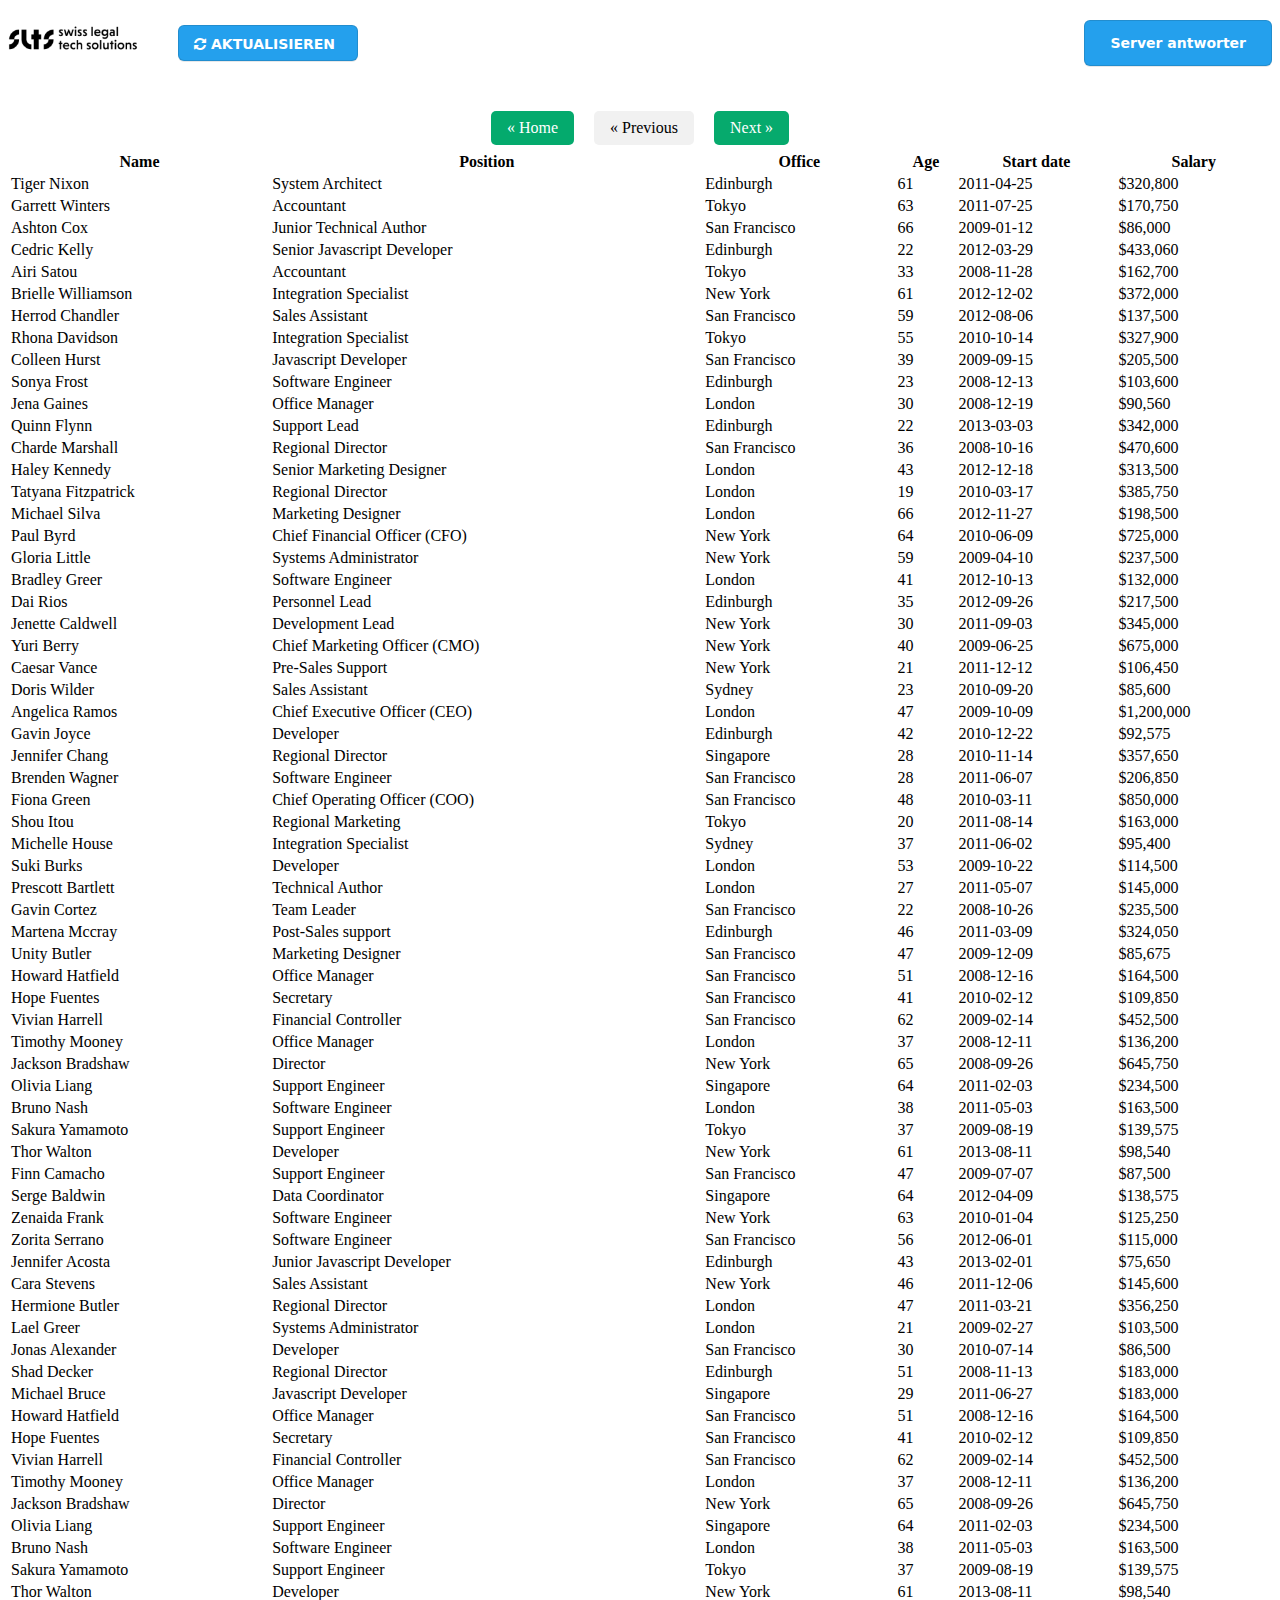
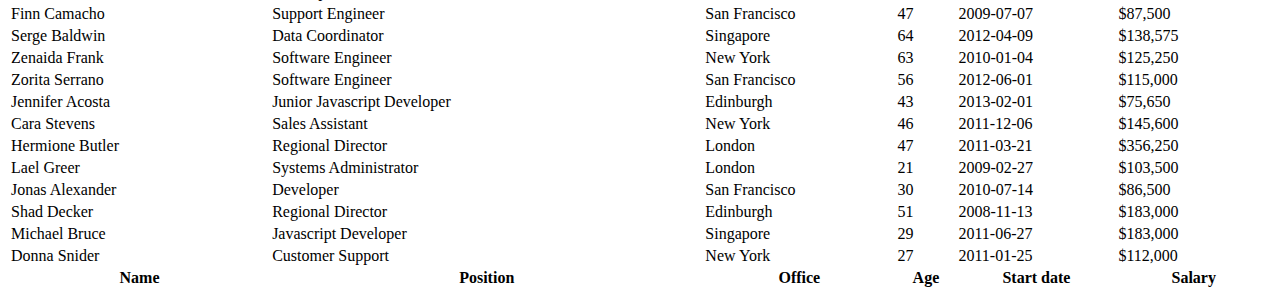
<file: github/index.html>
<!DOCTYPE html>

<html>

<head>
    <link rel="stylesheet" href="index.css">
    <link rel="stylesheet" href="https://cdnjs.cloudflare.com/ajax/libs/font-awesome/4.7.0/css/font-awesome.min.css">
  
    <link rel="stylesheet" href="https://cdn.datatables.net/1.13.2/css/jquery.dataTables.min.css">
<script src="https://code.jquery.com/jquery-3.5.1.js"> </script>
<script src="https://cdn.datatables.net/1.13.2/js/jquery.dataTables.min.js"> </script>

<script>
$(document).ready(function () {
    var table = $('#example').DataTable();

    $('#example tbody').on('click', 'tr', function () {
        var data = table.row(this).data();
        alert('You clicked on ' + data[0] + "'s row");
    });
});
</script>

    <title> Summery of ptocurement process </title>
</head>
<body>
    <div class="flex-container">
      <div class="flex">
        <div class="logo">
          <img src="Logo_SLTS_200bw.png"" width="130"/>
          </div>
          <div>
            <button class="button-1"> <i class="fa fa-refresh"> </i>AKTUALISIEREN</button>
            </div>
      </div>
      <div>
        <button class="button-3" role="button">Server antworter</button>
          
      </div> 
           
        </div>
        <div class="next-previous">
          <a href="#" class="home">&laquo; Home</a>
          <a href="#" class="previous">&laquo; Previous</a>
          <a href="#" class="next">Next &raquo;</a>
          
          </div>

          <table id="example" class="display" style="width:100%">
            <thead>
                <tr>
                    <th>Name</th>
                    <th>Position</th>
                    <th>Office</th>
                    <th>Age</th>
                    <th>Start date</th>
                    <th>Salary</th>
                </tr>
            </thead>
            <tbody>
                <tr>
                    <td>Tiger Nixon</td>
                    <td>System Architect</td>
                    <td>Edinburgh</td>
                    <td>61</td>
                    <td>2011-04-25</td>
                    <td>$320,800</td>
                </tr>
                <tr>
                    <td>Garrett Winters</td>
                    <td>Accountant</td>
                    <td>Tokyo</td>
                    <td>63</td>
                    <td>2011-07-25</td>
                    <td>$170,750</td>
                </tr>
                <tr>
                    <td>Ashton Cox</td>
                    <td>Junior Technical Author</td>
                    <td>San Francisco</td>
                    <td>66</td>
                    <td>2009-01-12</td>
                    <td>$86,000</td>
                </tr>
                <tr>
                    <td>Cedric Kelly</td>
                    <td>Senior Javascript Developer</td>
                    <td>Edinburgh</td>
                    <td>22</td>
                    <td>2012-03-29</td>
                    <td>$433,060</td>
                </tr>
                <tr>
                    <td>Airi Satou</td>
                    <td>Accountant</td>
                    <td>Tokyo</td>
                    <td>33</td>
                    <td>2008-11-28</td>
                    <td>$162,700</td>
                </tr>
                <tr>
                    <td>Brielle Williamson</td>
                    <td>Integration Specialist</td>
                    <td>New York</td>
                    <td>61</td>
                    <td>2012-12-02</td>
                    <td>$372,000</td>
                </tr>
                <tr>
                    <td>Herrod Chandler</td>
                    <td>Sales Assistant</td>
                    <td>San Francisco</td>
                    <td>59</td>
                    <td>2012-08-06</td>
                    <td>$137,500</td>
                </tr>
                <tr>
                    <td>Rhona Davidson</td>
                    <td>Integration Specialist</td>
                    <td>Tokyo</td>
                    <td>55</td>
                    <td>2010-10-14</td>
                    <td>$327,900</td>
                </tr>
                <tr>
                    <td>Colleen Hurst</td>
                    <td>Javascript Developer</td>
                    <td>San Francisco</td>
                    <td>39</td>
                    <td>2009-09-15</td>
                    <td>$205,500</td>
                </tr>
                <tr>
                    <td>Sonya Frost</td>
                    <td>Software Engineer</td>
                    <td>Edinburgh</td>
                    <td>23</td>
                    <td>2008-12-13</td>
                    <td>$103,600</td>
                </tr>
                <tr>
                    <td>Jena Gaines</td>
                    <td>Office Manager</td>
                    <td>London</td>
                    <td>30</td>
                    <td>2008-12-19</td>
                    <td>$90,560</td>
                </tr>
                <tr>
                    <td>Quinn Flynn</td>
                    <td>Support Lead</td>
                    <td>Edinburgh</td>
                    <td>22</td>
                    <td>2013-03-03</td>
                    <td>$342,000</td>
                </tr>
                <tr>
                    <td>Charde Marshall</td>
                    <td>Regional Director</td>
                    <td>San Francisco</td>
                    <td>36</td>
                    <td>2008-10-16</td>
                    <td>$470,600</td>
                </tr>
                <tr>
                    <td>Haley Kennedy</td>
                    <td>Senior Marketing Designer</td>
                    <td>London</td>
                    <td>43</td>
                    <td>2012-12-18</td>
                    <td>$313,500</td>
                </tr>
                <tr>
                    <td>Tatyana Fitzpatrick</td>
                    <td>Regional Director</td>
                    <td>London</td>
                    <td>19</td>
                    <td>2010-03-17</td>
                    <td>$385,750</td>
                </tr>
                <tr>
                    <td>Michael Silva</td>
                    <td>Marketing Designer</td>
                    <td>London</td>
                    <td>66</td>
                    <td>2012-11-27</td>
                    <td>$198,500</td>
                </tr>
                <tr>
                    <td>Paul Byrd</td>
                    <td>Chief Financial Officer (CFO)</td>
                    <td>New York</td>
                    <td>64</td>
                    <td>2010-06-09</td>
                    <td>$725,000</td>
                </tr>
                <tr>
                    <td>Gloria Little</td>
                    <td>Systems Administrator</td>
                    <td>New York</td>
                    <td>59</td>
                    <td>2009-04-10</td>
                    <td>$237,500</td>
                </tr>
                <tr>
                    <td>Bradley Greer</td>
                    <td>Software Engineer</td>
                    <td>London</td>
                    <td>41</td>
                    <td>2012-10-13</td>
                    <td>$132,000</td>
                </tr>
                <tr>
                    <td>Dai Rios</td>
                    <td>Personnel Lead</td>
                    <td>Edinburgh</td>
                    <td>35</td>
                    <td>2012-09-26</td>
                    <td>$217,500</td>
                </tr>
                <tr>
                    <td>Jenette Caldwell</td>
                    <td>Development Lead</td>
                    <td>New York</td>
                    <td>30</td>
                    <td>2011-09-03</td>
                    <td>$345,000</td>
                </tr>
                <tr>
                    <td>Yuri Berry</td>
                    <td>Chief Marketing Officer (CMO)</td>
                    <td>New York</td>
                    <td>40</td>
                    <td>2009-06-25</td>
                    <td>$675,000</td>
                </tr>
                <tr>
                    <td>Caesar Vance</td>
                    <td>Pre-Sales Support</td>
                    <td>New York</td>
                    <td>21</td>
                    <td>2011-12-12</td>
                    <td>$106,450</td>
                </tr>
                <tr>
                    <td>Doris Wilder</td>
                    <td>Sales Assistant</td>
                    <td>Sydney</td>
                    <td>23</td>
                    <td>2010-09-20</td>
                    <td>$85,600</td>
                </tr>
                <tr>
                    <td>Angelica Ramos</td>
                    <td>Chief Executive Officer (CEO)</td>
                    <td>London</td>
                    <td>47</td>
                    <td>2009-10-09</td>
                    <td>$1,200,000</td>
                </tr>
                <tr>
                    <td>Gavin Joyce</td>
                    <td>Developer</td>
                    <td>Edinburgh</td>
                    <td>42</td>
                    <td>2010-12-22</td>
                    <td>$92,575</td>
                </tr>
                <tr>
                    <td>Jennifer Chang</td>
                    <td>Regional Director</td>
                    <td>Singapore</td>
                    <td>28</td>
                    <td>2010-11-14</td>
                    <td>$357,650</td>
                </tr>
                <tr>
                    <td>Brenden Wagner</td>
                    <td>Software Engineer</td>
                    <td>San Francisco</td>
                    <td>28</td>
                    <td>2011-06-07</td>
                    <td>$206,850</td>
                </tr>
                <tr>
                    <td>Fiona Green</td>
                    <td>Chief Operating Officer (COO)</td>
                    <td>San Francisco</td>
                    <td>48</td>
                    <td>2010-03-11</td>
                    <td>$850,000</td>
                </tr>
                <tr>
                    <td>Shou Itou</td>
                    <td>Regional Marketing</td>
                    <td>Tokyo</td>
                    <td>20</td>
                    <td>2011-08-14</td>
                    <td>$163,000</td>
                </tr>
                <tr>
                    <td>Michelle House</td>
                    <td>Integration Specialist</td>
                    <td>Sydney</td>
                    <td>37</td>
                    <td>2011-06-02</td>
                    <td>$95,400</td>
                </tr>
                <tr>
                    <td>Suki Burks</td>
                    <td>Developer</td>
                    <td>London</td>
                    <td>53</td>
                    <td>2009-10-22</td>
                    <td>$114,500</td>
                </tr>
                <tr>
                    <td>Prescott Bartlett</td>
                    <td>Technical Author</td>
                    <td>London</td>
                    <td>27</td>
                    <td>2011-05-07</td>
                    <td>$145,000</td>
                </tr>
                <tr>
                    <td>Gavin Cortez</td>
                    <td>Team Leader</td>
                    <td>San Francisco</td>
                    <td>22</td>
                    <td>2008-10-26</td>
                    <td>$235,500</td>
                </tr>
                <tr>
                    <td>Martena Mccray</td>
                    <td>Post-Sales support</td>
                    <td>Edinburgh</td>
                    <td>46</td>
                    <td>2011-03-09</td>
                    <td>$324,050</td>
                </tr>
                <tr>
                    <td>Unity Butler</td>
                    <td>Marketing Designer</td>
                    <td>San Francisco</td>
                    <td>47</td>
                    <td>2009-12-09</td>
                    <td>$85,675</td>
                </tr>
                <tr>
                    <td>Howard Hatfield</td>
                    <td>Office Manager</td>
                    <td>San Francisco</td>
                    <td>51</td>
                    <td>2008-12-16</td>
                    <td>$164,500</td>
                </tr>
                <tr>
                    <td>Hope Fuentes</td>
                    <td>Secretary</td>
                    <td>San Francisco</td>
                    <td>41</td>
                    <td>2010-02-12</td>
                    <td>$109,850</td>
                </tr>
                <tr>
                    <td>Vivian Harrell</td>
                    <td>Financial Controller</td>
                    <td>San Francisco</td>
                    <td>62</td>
                    <td>2009-02-14</td>
                    <td>$452,500</td>
                </tr>
                <tr>
                    <td>Timothy Mooney</td>
                    <td>Office Manager</td>
                    <td>London</td>
                    <td>37</td>
                    <td>2008-12-11</td>
                    <td>$136,200</td>
                </tr>
                <tr>
                    <td>Jackson Bradshaw</td>
                    <td>Director</td>
                    <td>New York</td>
                    <td>65</td>
                    <td>2008-09-26</td>
                    <td>$645,750</td>
                </tr>
                <tr>
                    <td>Olivia Liang</td>
                    <td>Support Engineer</td>
                    <td>Singapore</td>
                    <td>64</td>
                    <td>2011-02-03</td>
                    <td>$234,500</td>
                </tr>
                <tr>
                    <td>Bruno Nash</td>
                    <td>Software Engineer</td>
                    <td>London</td>
                    <td>38</td>
                    <td>2011-05-03</td>
                    <td>$163,500</td>
                </tr>
                <tr>
                    <td>Sakura Yamamoto</td>
                    <td>Support Engineer</td>
                    <td>Tokyo</td>
                    <td>37</td>
                    <td>2009-08-19</td>
                    <td>$139,575</td>
                </tr>
                <tr>
                    <td>Thor Walton</td>
                    <td>Developer</td>
                    <td>New York</td>
                    <td>61</td>
                    <td>2013-08-11</td>
                    <td>$98,540</td>
                </tr>
                <tr>
                    <td>Finn Camacho</td>
                    <td>Support Engineer</td>
                    <td>San Francisco</td>
                    <td>47</td>
                    <td>2009-07-07</td>
                    <td>$87,500</td>
                </tr>
                <tr>
                    <td>Serge Baldwin</td>
                    <td>Data Coordinator</td>
                    <td>Singapore</td>
                    <td>64</td>
                    <td>2012-04-09</td>
                    <td>$138,575</td>
                </tr>
                <tr>
                    <td>Zenaida Frank</td>
                    <td>Software Engineer</td>
                    <td>New York</td>
                    <td>63</td>
                    <td>2010-01-04</td>
                    <td>$125,250</td>
                </tr>
                <tr>
                    <td>Zorita Serrano</td>
                    <td>Software Engineer</td>
                    <td>San Francisco</td>
                    <td>56</td>
                    <td>2012-06-01</td>
                    <td>$115,000</td>
                </tr>
                <tr>
                    <td>Jennifer Acosta</td>
                    <td>Junior Javascript Developer</td>
                    <td>Edinburgh</td>
                    <td>43</td>
                    <td>2013-02-01</td>
                    <td>$75,650</td>
                </tr>
                <tr>
                    <td>Cara Stevens</td>
                    <td>Sales Assistant</td>
                    <td>New York</td>
                    <td>46</td>
                    <td>2011-12-06</td>
                    <td>$145,600</td>
                </tr>
                <tr>
                    <td>Hermione Butler</td>
                    <td>Regional Director</td>
                    <td>London</td>
                    <td>47</td>
                    <td>2011-03-21</td>
                    <td>$356,250</td>
                </tr>
                <tr>
                    <td>Lael Greer</td>
                    <td>Systems Administrator</td>
                    <td>London</td>
                    <td>21</td>
                    <td>2009-02-27</td>
                    <td>$103,500</td>
                </tr>
                <tr>
                    <td>Jonas Alexander</td>
                    <td>Developer</td>
                    <td>San Francisco</td>
                    <td>30</td>
                    <td>2010-07-14</td>
                    <td>$86,500</td>
                </tr>
                <tr>
                    <td>Shad Decker</td>
                    <td>Regional Director</td>
                    <td>Edinburgh</td>
                    <td>51</td>
                    <td>2008-11-13</td>
                    <td>$183,000</td>
                </tr>
                <tr>
                    <td>Michael Bruce</td>
                    <td>Javascript Developer</td>
                    <td>Singapore</td>
                    <td>29</td>
                    <td>2011-06-27</td>
                    <td>$183,000</td>
                </tr>

                <tr>
                  <td>Howard Hatfield</td>
                  <td>Office Manager</td>
                  <td>San Francisco</td>
                  <td>51</td>
                  <td>2008-12-16</td>
                  <td>$164,500</td>
              </tr>
              <tr>
                  <td>Hope Fuentes</td>
                  <td>Secretary</td>
                  <td>San Francisco</td>
                  <td>41</td>
                  <td>2010-02-12</td>
                  <td>$109,850</td>
              </tr>
              <tr>
                  <td>Vivian Harrell</td>
                  <td>Financial Controller</td>
                  <td>San Francisco</td>
                  <td>62</td>
                  <td>2009-02-14</td>
                  <td>$452,500</td>
              </tr>
              <tr>
                  <td>Timothy Mooney</td>
                  <td>Office Manager</td>
                  <td>London</td>
                  <td>37</td>
                  <td>2008-12-11</td>
                  <td>$136,200</td>
              </tr>
              <tr>
                  <td>Jackson Bradshaw</td>
                  <td>Director</td>
                  <td>New York</td>
                  <td>65</td>
                  <td>2008-09-26</td>
                  <td>$645,750</td>
              </tr>
              <tr>
                  <td>Olivia Liang</td>
                  <td>Support Engineer</td>
                  <td>Singapore</td>
                  <td>64</td>
                  <td>2011-02-03</td>
                  <td>$234,500</td>
              </tr>
              <tr>
                  <td>Bruno Nash</td>
                  <td>Software Engineer</td>
                  <td>London</td>
                  <td>38</td>
                  <td>2011-05-03</td>
                  <td>$163,500</td>
              </tr>
              <tr>
                  <td>Sakura Yamamoto</td>
                  <td>Support Engineer</td>
                  <td>Tokyo</td>
                  <td>37</td>
                  <td>2009-08-19</td>
                  <td>$139,575</td>
              </tr>
              <tr>
                  <td>Thor Walton</td>
                  <td>Developer</td>
                  <td>New York</td>
                  <td>61</td>
                  <td>2013-08-11</td>
                  <td>$98,540</td>
              </tr>
              <tr>
                  <td>Finn Camacho</td>
                  <td>Support Engineer</td>
                  <td>San Francisco</td>
                  <td>47</td>
                  <td>2009-07-07</td>
                  <td>$87,500</td>
              </tr>
              <tr>
                  <td>Serge Baldwin</td>
                  <td>Data Coordinator</td>
                  <td>Singapore</td>
                  <td>64</td>
                  <td>2012-04-09</td>
                  <td>$138,575</td>
              </tr>
              <tr>
                  <td>Zenaida Frank</td>
                  <td>Software Engineer</td>
                  <td>New York</td>
                  <td>63</td>
                  <td>2010-01-04</td>
                  <td>$125,250</td>
              </tr>
              <tr>
                  <td>Zorita Serrano</td>
                  <td>Software Engineer</td>
                  <td>San Francisco</td>
                  <td>56</td>
                  <td>2012-06-01</td>
                  <td>$115,000</td>
              </tr>
              <tr>
                  <td>Jennifer Acosta</td>
                  <td>Junior Javascript Developer</td>
                  <td>Edinburgh</td>
                  <td>43</td>
                  <td>2013-02-01</td>
                  <td>$75,650</td>
              </tr>
              <tr>
                  <td>Cara Stevens</td>
                  <td>Sales Assistant</td>
                  <td>New York</td>
                  <td>46</td>
                  <td>2011-12-06</td>
                  <td>$145,600</td>
              </tr>
              <tr>
                  <td>Hermione Butler</td>
                  <td>Regional Director</td>
                  <td>London</td>
                  <td>47</td>
                  <td>2011-03-21</td>
                  <td>$356,250</td>
              </tr>
              <tr>
                  <td>Lael Greer</td>
                  <td>Systems Administrator</td>
                  <td>London</td>
                  <td>21</td>
                  <td>2009-02-27</td>
                  <td>$103,500</td>
              </tr>
              <tr>
                  <td>Jonas Alexander</td>
                  <td>Developer</td>
                  <td>San Francisco</td>
                  <td>30</td>
                  <td>2010-07-14</td>
                  <td>$86,500</td>
              </tr>
              <tr>
                  <td>Shad Decker</td>
                  <td>Regional Director</td>
                  <td>Edinburgh</td>
                  <td>51</td>
                  <td>2008-11-13</td>
                  <td>$183,000</td>
              </tr>
              <tr>
                  <td>Michael Bruce</td>
                  <td>Javascript Developer</td>
                  <td>Singapore</td>
                  <td>29</td>
                  <td>2011-06-27</td>
                  <td>$183,000</td>
              </tr>
                <tr>
                    <td>Donna Snider</td>
                    <td>Customer Support</td>
                    <td>New York</td>
                    <td>27</td>
                    <td>2011-01-25</td>
                    <td>$112,000</td>
                </tr>
            </tbody>
            <tfoot>
                <tr>
                    <th>Name</th>
                    <th>Position</th>
                    <th>Office</th>
                    <th>Age</th>
                    <th>Start date</th>
                    <th>Salary</th>
                </tr>
            </tfoot>
        </table>

</body>

</html>
</file>
<file: github/index.css>
*{
    margin-top: 5px;

}
.flex-container {
  display: flex;
  flex-direction: row;
    margin-top: 5px;
  flex-wrap: wrap;
  justify-content: space-between;
  background-color: white;
}
.flex {
  display: flex;
  flex-direction: row;
  flex-wrap: wrap;
  justify-content:  flex-start;
  background-color: white;
}
.logo {
margin-right:40px;
}


  .button-3 {
    appearance: none;
    background-color: #24a0ed;
    border: 1px solid rgba(27, 31, 35, .15);
    border-radius: 6px;
    box-shadow: rgba(27, 31, 35, .1) 0 1px 0;
    box-sizing: border-box;
    color: #fff;
    cursor: pointer;
    display: inline-block;
    font-family: -apple-system,system-ui,"Segoe UI",Helvetica,Arial,sans-serif,"Apple Color Emoji","Segoe UI Emoji";
    font-size: 14px;
    font-weight: 600;
    line-height: 20px;
    padding: 12px 25px;
    position: relative;
    text-align: center;
    -webkit-user-select: none;
    touch-action: manipulation;
    vertical-align: middle;
    white-space: nowrap;
  }
  
  .button-3:focus:not(:focus-visible):not(.focus-visible) {
    box-shadow: none;
    outline: none;
  }
  
  .button-3:hover {
    background-color: #2c974b;
  }
  
  .button-3:focus {
    box-shadow: rgba(46, 164, 79, .4) 0 0 0 3px;
    outline: none;
  }
  
  .button-3:disabled {
    background-color: #94d3a2;
    border-color: rgba(27, 31, 35, .1);
    color: rgba(255, 255, 255, .8);
    cursor: default;
  }
  
  .button-1:active {
    background-color: #298e46;
    box-shadow: rgba(20, 70, 32, .2) 0 1px 0 inset;
  }
  .button-1 {
    appearance: none;
    background-color: #24a0ed;
    border: 1px solid rgba(27, 31, 35, .15);
    border-radius: 6px;
    box-shadow: rgba(27, 31, 35, .1) 0 1px 0;
    box-sizing: border-box;
    color: #fff;
    cursor: pointer;
    display: inline-block;
    font-family: -apple-system,system-ui,"Segoe UI",Helvetica,Arial,sans-serif,"Apple Color Emoji","Segoe UI Emoji";
    font-size: 14px;
    font-weight: 600;
    line-height: 20px;
    padding-top: 6px;
    padding-right: 22px;
    padding-bottom: 6px;
    padding-left: 15px;
    position: relative;
    text-align: center;
    text-decoration: none;
    user-select: none;
    -webkit-user-select: none;
    touch-action: manipulation;
    vertical-align: middle;
    white-space: nowrap;
  }
  
  .button-1:focus:not(:focus-visible):not(.focus-visible) {
    box-shadow: none;
    outline: none;
  }
  
  .button-1:hover {
    background-color: #2c974b;
  }
  
  .button-1:focus {
    box-shadow: rgba(46, 164, 79, .4) 0 0 0 3px;
    outline: none;
  }
  
  .button-1:disabled {
    background-color: #94d3a2;
    border-color: rgba(27, 31, 35, .1);
    color: rgba(255, 255, 255, .8);
    cursor: default;
  }
  
  .button-1:active {
    background-color: #298e46;
    box-shadow: rgba(20, 70, 32, .2) 0 1px 0 inset;
  }

  .fa-refresh{

    padding-right: 5px;
  }

  a:hover {
  background-color: #ddd;
  color: black;
}

.previous {
  background-color: #f1f1f1;
  color: black;
  text-decoration: none;
  display: inline-block;
  padding: 8px 16px;
  border-radius: 5px;
  margin-right: 20px;
}

.next {
  background-color: #06AA6D;
  color: white;
  text-decoration: none;
  display: inline-block;
  padding: 8px 16px;
  border-radius: 5px;
}
.home {
  background-color: #04AA6D;
  color: white;
  text-decoration: none;
  display: inline-block;
  padding: 8px 16px;
  border-radius: 5px;
  margin-right: 20px;
}
.next-previous{
  display: flex;
  justify-content: center;
  margin-top: 40px;
  
}
}
</file>
